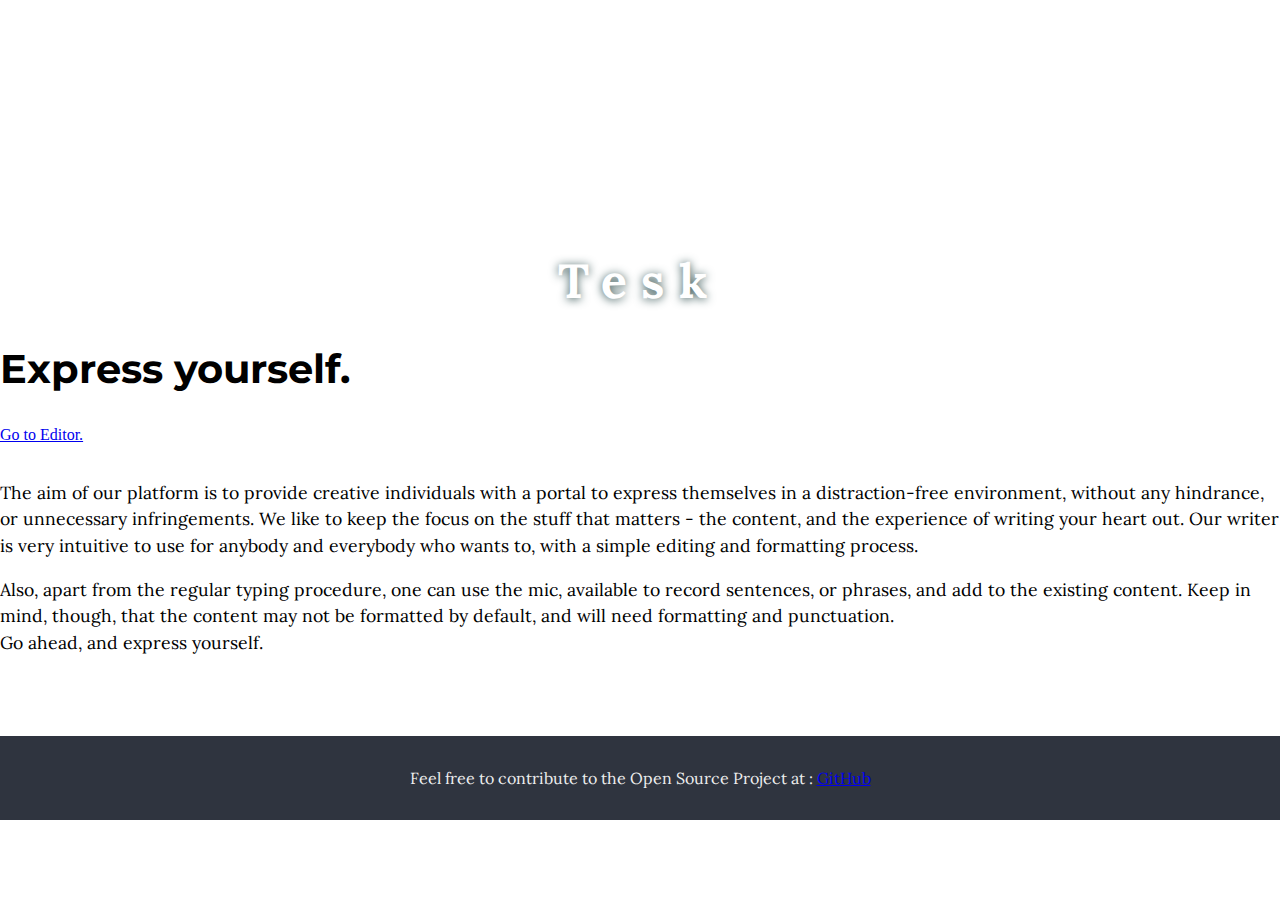
<file: index.html>
<!DOCTYPE html>
<html>
<head>
  <meta charset="UTF-8">
  <title>Tesk</title>

  <meta name="viewport" content="width=device-width, initial-scale=1">  
  <link rel="stylesheet" type="text/css" href="css/style_splash.css">

</head>
<body>
<div class="row"><h1>Tesk</h1></div>
<div class="row"><h2>Express yourself.</h2></div>
<div class="row"><div class="col-12 link"><a href="editor.html">Go to Editor.</a></div></div>
<br>
<div class="row">
	<div class="col-6 data"><p>The aim of our platform is to provide creative individuals with a portal to express themselves in a distraction-free environment, without any hindrance, or unnecessary infringements. We like to keep the focus on the stuff that matters - the content, and the experience of writing your heart out. Our writer is very intuitive to use for anybody and everybody who wants to, with a simple editing and formatting process. </p></div>
	<div class="col-6 data"><p>Also, apart from the regular typing procedure, one can use the mic, available to record sentences, or phrases, and add to the existing content. Keep in mind, though, that the content may not be formatted by default, and will need formatting and punctuation. <br />Go ahead, and express yourself.</p></div>
</div>
<footer>
Feel free to contribute to the Open Source Project at : <a href="https://github.com/hriddhidey/Tesk/">GitHub</a>
</footer>
</body>
</html>
</file>
<file: css/style_splash.css>
@import url(https://fonts.googleapis.com/css?family=Lora);
@import url(https://fonts.googleapis.com/css?family=Montserrat:400,700);

body {
	margin: 0;
	padding: 0;
}

p {
	font-family: 'Lora',serif;
	font-size: 1.1em;
	line-height: 1.5em;
}

header {
	position: relative;
	display: inline-block;
	margin: 0 auto;
	padding: 0;
	background: url("images/books.jpg");
	background-size: cover;
	background-position: center;
	width: 100%;
	height: 705px;
}

h1{

	margin-top: 250px;
	text-align: center;
	color: white;
	font-family: 'Lora',serif;
	font-size: 3em;
	letter-spacing: .3em;
	text-shadow: 0 1px 10px #2F4F4F;
}

#main {
	position: absolute;
	bottom: 330px;
	left: 42.7%;
	background-color: rgba(0,0,0,0);
	border: 2px solid #eee;
	color: #fff;
	padding: 0.5em  2em;
	font-size: 1.2em;
	box-shadow: 0 0 10px #214141;
	text-shadow: 0 1px 3px #000;
	transition = background-color .5s ease;
	-webkit-transition = background-color .5s ease
	-moz-transition = background-color .5s ease;
	-o-transition = background-color .5s ease;
}

#main:hover {
	cursor: pointer;
}

section {
	margin: 0 auto;
	padding: 3em 5em 1em 3em;
	text-align: center justify;
}

h2 {
	font-size: 2.5em;
	font-family: 'Montserrat',sans-serif;
}

#one,#two{
	border-bottom: 2px solid white;
}

.down {
	vertical-align: baseline;
	position: absolute;
	bottom: 20px;
	left: 45%;
	opacity: 0.7;
}

.member {
	position: relative;
	margin: 0 auto;
	padding: 0 .5em;
	vertical-align: baseline;
	display: inline-block;
	text-align: center;
	font-family: 'Lora',serif;
	font-size: 1em;
}

.hd {
	width: 50px;
	height: 50px;
	margin-bottom: 20px;
	border: 1px solid #fff;
	background-size: contain;
	background-position: center;
	border-radius: 500px;
	background: url("images/hd.jpg");
	padding: 5em;
}

.kk {

	width: 50px;
	height: 50px;
	margin-bottom: 20px;
	border: 1px solid #fff;
	background-size: contain;
	background-position: center;
	border-radius: 500px;
	background: url("images/kk.jpg");
	padding: 5em;
}

.kl {
	width: 50px;
	height: 50px;
	margin-bottom: 20px;
	border: 1px solid #fff;
	background-size: contain;
	background-position: center;
	border-radius: 500px;
	background: url("images/kl.jpg") no-repeat;
	padding: 5em;
}

.ss {
	width: 50px;
	height: 50px;
	margin-bottom: 20px;
	border: 1px solid #fff;
	background-size: contain;
	background-position: center;
	border-radius: 500px;
	background: url("images/ss.jpg");
	padding: 5em;
}

.aj {
	width: 50px;
	height: 50px;
	margin-bottom: 20px;
	border: 1px solid #fff;
	background-size: contain;
	background-position: center;
	border-radius: 500px;
	background: url("images/aj.jpg");
	padding: 5em;
}

footer {
	background: #2F343F;
	margin-top: 5em;
	padding: 2em;
	text-align: center;
	color: #eee;
	font-family: 'Lora',sans-serif;
	font-weight: lighter;
}

.link {
	text-decoration: none;
	color: #ccc;
}
</file>
